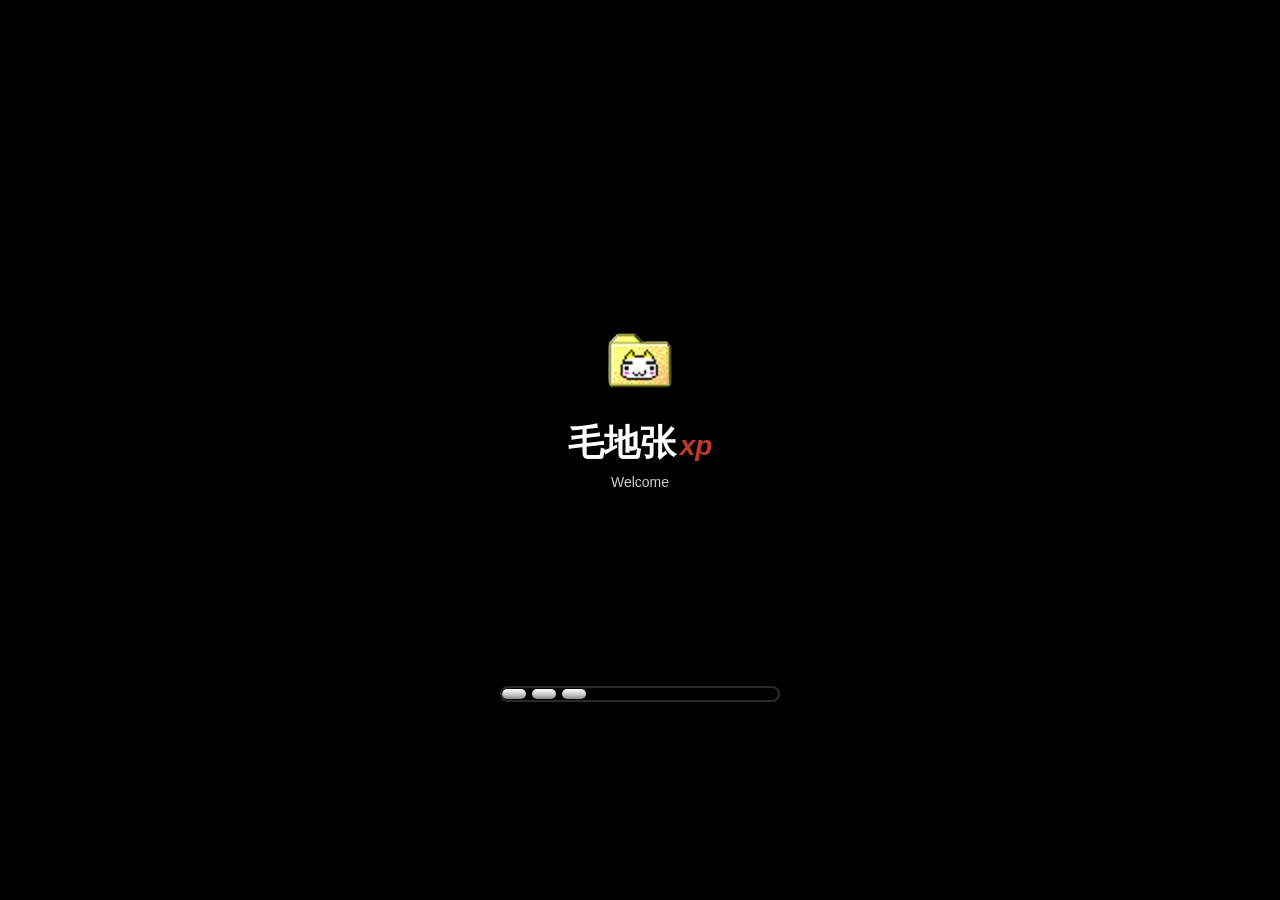
<file: index.html>
<!DOCTYPE html>
<html lang="zh-CN">
<head>
  <meta charset="UTF-8">
  <meta name="viewport" content="width=device-width, initial-scale=1.0">
  <title>毛地张的复古桌面</title>
  <meta name="description" content="Windows XP 桌面 × Fuyukawa 手账 × pcmoe 萌系">
  <link rel="stylesheet" href="style.css">
</head>
<body>
  <!-- Boot 阶段 — MoeKernel 风格 -->
  <div id="boot-stage" class="boot-stage">
    <img src="assets/icons/1.png" alt="OS" style="width:64px;height:64px;margin-bottom:24px;image-rendering:pixelated;">
    <div class="boot-brand">
      <span style="color:#fff;font-size:36px;font-weight:bold;">毛地张</span>
      <span style="color:#c0392b;font-size:28px;font-style:italic;font-weight:bold;">xp</span>
    </div>
    <div style="color:#ccc;font-size:14px;margin-bottom:80px;">Welcome</div>
    <div class="boot-progress">
      <div class="boot-progress-anim">
        <div class="boot-block"></div><div class="boot-block"></div><div class="boot-block"></div>
      </div>
    </div>
  </div>

  <!-- Login 阶*阶段 — MoeKernel 灰色渐变 + Yuimi Kisara 深色点缀 -->
  <div id="login-stage" class="login-stage hidden">
    <div class="login-top-bar"></div>
    <div class="login-body">
      <div class="login-left">
        <img src="assets/icons/1.png" alt="OS" style="width:72px;height:72px;image-rendering:pixelated;margin-bottom:8px;">
        <div class="login-brand">
          <span style="color:#fff;font-size:32px;font-weight:bold;text-shadow:1px 1px 3px rgba(0,0,0,0.5);">毛地张</span>
          <span style="color:#c0392b;font-size:24px;font-style:italic;font-weight:bold;">xp</span>
        </div>
        <div style="color:#eee;font-size:13px;text-shadow:1px 1px 2px rgba(0,0,0,0.4);">Software Developer</div>
        <div style="color:#ddd;font-size:12px;margin-top:16px;text-shadow:1px 1px 2px rgba(0,0,0,0.4);">To begin, click your user name</div>
      </div>
      <div class="login-right">
        <div class="login-user-card" id="login-user-card">
          <img src="assets/avatarSrc.jpg" alt="毛地张" style="width:80px;height:80px;border:2px solid #fff;border-radius:4px;object-fit:cover;">
          <div>
            <div style="color:#fff;font-size:18px;font-weight:bold;text-shadow:1px 1px 3px rgba(0,0,0,0.5);">毛地张</div>
            <div style="color:#ddd;font-size:12px;text-shadow:1px 1px 2px rgba(0,0,0,0.4);">Software Developer</div>
          </div>
        </div>
      </div>
    </div>
    <div class="login-bottom-bar">
      <button class="login-restart-btn" onclick="location.reload()">
        <span style="font-size:16px;">⟳</span><span>Restart</span>
      </button>
    </div>
  </div>

  <!-- 桌面 — MoeKernel 壁纸 + pcmoe 萌系背景叠加 -->
  <div id="desktop" class="desktop hidden">
    <!-- Fuyukawa 樱花雨 -->
    <div class="sakura-rain" id="sakura"></div>
    <!-- 桌面图标区 -->
    <div class="icon-area" id="icon-area"></div>
    <!-- 窗口容器 -->
    <div id="windows"></div>
    <!-- 右侧桌宠启动器 — MoeKernel -->
    <div class="right-sidebar" id="right-sidebar"></div>
    <div id="pets"></div>

    <!-- 任务栏 — MoeKernel -->
    <div class="taskbar">
      <button class="start-btn" id="start-btn">
        <img src="assets/icons/1.png" alt="Windows" style="width:20px;height:20px;object-fit:contain;">
        <span>start</span>
      </button>
      <div class="taskbar-windows" id="taskbar-windows"></div>
      <div class="system-tray">
        <img src="assets/icons/tray/icon1.png" style="width:16px;height:16px;">
        <img src="assets/icons/tray/icon2.png" style="width:16px;height:16px;">
        <span class="tray-clock" id="clock">12:00 PM</span>
      </div>
    </div>

    <!-- 开始菜单 — MoeKernel -->
    <div class="start-menu hidden" id="start-menu">
      <div class="start-header">
        <img src="assets/avatarSrc.jpg" style="width:50px;height:50px;border:2px solid #b8b8b8;border-radius:2px;object-fit:cover;background:#fff;">
        <span class="start-username">毛地张</span>
      </div>
      <div class="start-body">
        <div class="start-left" id="start-programs"></div>
        <div class="start-right" id="start-places"></div>
      </div>
      <div class="start-footer">
        <button class="start-footer-btn" id="shutdown-btn">⏻ Turn Off Computer</button>
      </div>
    </div>
  </div>

  <!-- 关机 -->
  <div id="shutdown" class="shutdown hidden">
    <p class="shutdown-text">It is now safe to turn off your computer.</p>
    <button class="restart-btn" onclick="location.reload()">⟳ Restart</button>
  </div>

  <script src="app.js"></script>
</body>
</html>
</file>
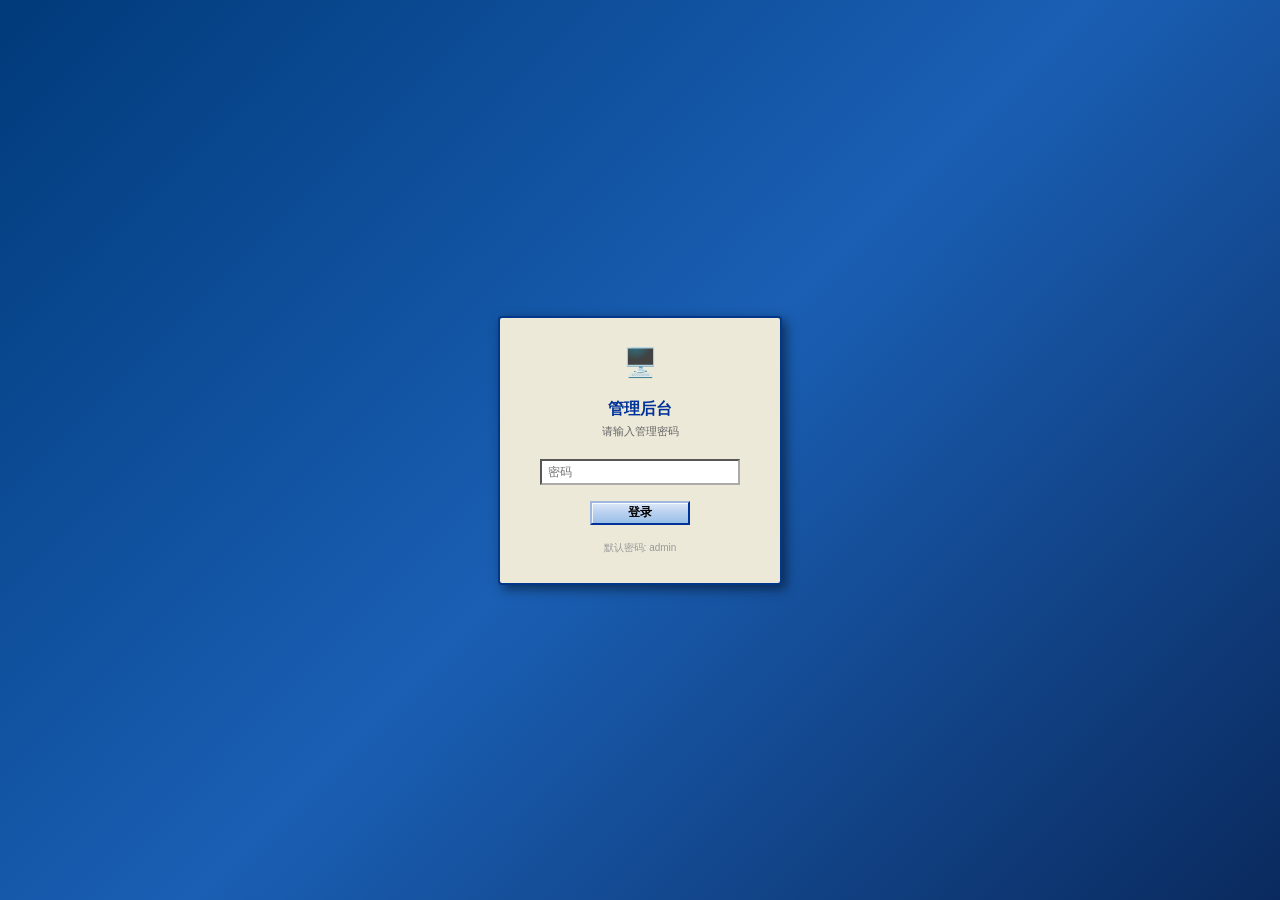
<file: admin.html>
<!DOCTYPE html>
<html lang="zh-CN">
<head>
  <meta charset="UTF-8">
  <meta name="viewport" content="width=device-width, initial-scale=1.0">
  <title>管理后台 - 毛地张的复古桌面</title>
  <link rel="stylesheet" href="style.css">
  <link rel="stylesheet" href="admin.css">
</head>
<body class="admin-body">

  <!-- 登录页 -->
  <div id="admin-login" class="admin-login">
    <div class="admin-login-box">
      <div style="font-size:28px;margin-bottom:16px;">🖥️</div>
      <h1 class="admin-login-title">管理后台</h1>
      <p class="admin-login-sub">请输入管理密码</p>
      <input type="password" id="admin-pw" class="admin-login-input" placeholder="密码" onkeydown="if(event.key==='Enter')doLogin()">
      <button class="admin-login-btn" onclick="doLogin()">登录</button>
      <p class="admin-login-hint">默认密码: admin</p>
    </div>
  </div>

  <!-- 管理后台主体 -->
  <div id="admin-app" class="admin-app hidden">
    <div class="admin-titlebar">
      <div class="admin-titlebar-left">
        <img src="assets/icons/1.png" style="width:16px;height:16px;image-rendering:pixelated;">
        <span class="admin-titlebar-text">毛地张 — 管理后台</span>
      </div>
      <button class="admin-logout-btn" onclick="doLogout()">退出登录</button>
    </div>
    <div class="admin-main">
      <nav class="admin-sidebar" id="admin-sidebar"></nav>
      <main class="admin-content" id="admin-content"></main>
    </div>
  </div>

  <script src="admin.js"></script>
</body>
</html>
</file>
<file: style.css>
/* ================================================
   三融合：MoeKernel XP 桌面 + Fuyukawa 手账 + pcmoe 萌系
   ================================================ */

:root {
  /* MoeKernel XP Classic Silver Chrome */
  --xp-chrome-bg-light: #f4f4f4;
  --xp-chrome-bg-mid: #e0e0e0;
  --xp-chrome-bg-dark: #c8c8c8;
  --xp-chrome-bg-darker: #b0b0b0;
  --xp-chrome-border: #a0a0a0;
  --xp-chrome-border-dark: #767676;
  --xp-chrome-highlight: #d8d8d8;
  --xp-selection-overlay: rgba(80, 80, 80, 0.45);
  --xp-selection-label-bg: rgba(60, 60, 60, 0.8);

  /* Fuyukawa 手账配色 */
  --ink: #31425f;
  --ink-soft: #657491;
  --paper: #fffaf1;
  --paper-soft: #fff4df;
  --cream: #fff7e9;
  --blue: #9fc8eb;
  --blue-soft: #dceefa;
  --pink: #f7b7c8;
  --pink-soft: #ffe2ea;
  --lavender: #c9c2ee;
  --mint: #b8dbc9;
  --line: rgba(88, 110, 145, 0.18);

  /* Yuimi Kisara 深色系 */
  --kisara-bg: #111636;
  --kisara-fg: #f8f5ff;
  --kisara-pink: #ff4969;
  --kisara-blue: #91b1ff;
  --kisara-cyan: #65d9ff;

  /* pcmoe 萌系配色 */
  --pcmoe-yellow: #fcc800;
  --pcmoe-red: #d9534f;
  --pcmoe-orange: #eba000;
  --pcmoe-green: #41c82d;
  --pcmoe-cyan: #23be9b;
  --pcmoe-blue: #428bca;
  --pcmoe-purple: #9b41cd;

  --font-xp: 'Trebuchet MS', Tahoma, 'Microsoft Sans Serif', Arial, sans-serif;
  --font-body: Inter, 'Segoe UI', 'Microsoft YaHei', sans-serif;
}

* { margin: 0; padding: 0; box-sizing: border-box; }
body { overflow: hidden; height: 100vh; user-select: none; background: #000; font-family: var(--font-xp); }
.hidden { display: none !important; }

/* ================================================
   Boot — MoeKernel
   ================================================ */
.boot-stage { position: fixed; inset: 0; z-index: 99999; background: #000; display: flex; flex-direction: column; align-items: center; justify-content: center; font-family: var(--font-xp); }
.boot-brand { display: flex; align-items: baseline; gap: 4px; margin-bottom: 6px; }
.boot-progress { position: absolute; bottom: 22%; width: 280px; height: 16px; border: 2px solid #2a2a2a; border-radius: 999px; background: #000; overflow: hidden; }
.boot-progress-anim { display: flex; gap: 6px; align-items: center; height: 100%; animation: xpBoot 1.4s linear infinite; }
@keyframes xpBoot { from { transform: translateX(-100px); } to { transform: translateX(280px); } }
.boot-block { width: 24px; height: 80%; border-radius: 999px; flex-shrink: 0; background: linear-gradient(180deg, #ffffff 0%, #d0d0d0 50%, #888 100%); }

/* ================================================
   Login — MoeKernel
   ================================================ */
.login-stage { position: fixed; inset: 0; z-index: 99999; display: flex; flex-direction: column; font-family: var(--font-xp); }
.login-top-bar { height: 80px; background: #3a3a3a; flex-shrink: 0; }
.login-body { flex: 1; background: linear-gradient(180deg, #c8c8c8 0%, #a8a8a8 50%, #888 100%); display: flex; }
.login-left { flex: 1; display: flex; flex-direction: column; align-items: center; justify-content: center; gap: 12px; border-right: 1px solid #999; }
.login-brand { display: flex; align-items: baseline; gap: 4px; }
.login-right { flex: 1; display: flex; align-items: center; justify-content: center; }
.login-user-card { display: flex; align-items: center; gap: 16px; padding: 14px 20px; border-radius: 6px; cursor: pointer; transition: background 0.15s; }
.login-user-card:hover { background: rgba(255,255,255,0.15); }
.login-bottom-bar { height: 60px; background: #3a3a3a; flex-shrink: 0; display: flex; align-items: center; padding: 0 20px; }
.login-restart-btn { display: flex; align-items: center; gap: 8px; background: linear-gradient(180deg, #d0d0d0 0%, #a0a0a0 100%); border: 1px solid #888; border-radius: 4px; padding: 4px 12px; cursor: pointer; font-family: var(--font-xp); font-size: 12px; color: #000; }

/* ================================================
   桌面 — MoeKernel 壁纸 + pcmoe 萌系平铺叠加
   ================================================ */
.desktop {
  position: fixed; inset: 0;
  background: url('assets/wallpapers/wallpaper.jpg') center/cover no-repeat;
  overflow: hidden;
}
/* pcmoe 萌系半透明平铺纹理叠加 */
.desktop::before {
  content: ''; position: absolute; inset: 0; z-index: 1; pointer-events: none;
  background: url('assets/pcmoe/bg.jpg') repeat;
  opacity: 0.08;
}
.icon-area { position: absolute; inset: 0 34px 30px 0; z-index: 10; }

/* ================================================
   Fuyukawa 樱花雨
   ================================================ */
.sakura-rain { position: fixed; inset: 0; z-index: 5; pointer-events: none; overflow: hidden; }
.sakura { position: absolute; width: 12px; height: 12px; background: var(--pink); border-radius: 0 100% 0 100%; opacity: 0.5; animation: sakuraFall linear infinite; }
@keyframes sakuraFall { 0% { transform: translateY(-10vh) rotate(0deg); opacity: 0; } 10% { opacity: 0.5; } 90% { opacity: 0.5; } 100% { transform: translateY(110vh) rotate(360deg); opacity: 0; } }

/* ================================================
   桌面图标 — MoeKernel
   ================================================ */
.desktop-icon { position: absolute; width: 76px; height: 76px; display: flex; flex-direction: column; align-items: center; justify-content: flex-end; gap: 4px; padding: 4px; border-radius: 2px; cursor: default; touch-action: none; background: transparent; border: 1px solid transparent; }
.desktop-icon.selected { background: var(--xp-selection-overlay); border: 1px dotted rgba(255,255,255,0.7); }
.desktop-icon.selected .icon-img { filter: brightness(0.85) saturate(1.2); }
.desktop-icon.selected .icon-label { background: var(--xp-selection-label-bg); }
.icon-img { width: 45px; height: 45px; object-fit: contain; pointer-events: none; }
.icon-label { color: #fff; text-shadow: 1px 1px 2px rgba(0,0,0,0.9); font-size: 11px; text-align: center; word-break: break-word; max-width: 72px; padding: 1px 3px; line-height: 1.2; font-family: var(--font-xp); border-radius: 1px; }

/* ================================================
   窗口 — MoeKernel XP Silver Chrome
   ================================================ */
.window { position: absolute; display: flex; flex-direction: column; box-shadow: 2px 2px 8px rgba(0,0,0,0.6), inset 0 0 0 1px rgba(255,255,255,0.3); border: 2px solid var(--xp-chrome-border-dark); border-radius: 6px 6px 0 0; overflow: hidden; font-family: var(--font-xp); min-width: 200px; min-height: 120px; }
.window-titlebar { background: linear-gradient(180deg, #e8e8e8 0%, #d0d0d0 45%, #b8b8b8 55%, #c0c0c0 100%); padding: 3px 4px; display: flex; align-items: center; gap: 4px; cursor: move; flex-shrink: 0; min-height: 28px; box-shadow: inset 0 1px 0 rgba(255,255,255,0.6); }
.window-title { flex: 1; color: #000; font-size: 12px; font-weight: bold; text-shadow: 1px 1px 1px rgba(255,255,255,0.4); overflow: hidden; white-space: nowrap; text-overflow: ellipsis; }
.window-btns { display: flex; gap: 2px; flex-shrink: 0; }
.win-btn { width: 21px; height: 21px; border: 1px solid var(--xp-chrome-border); border-radius: 3px; font-size: 11px; font-weight: bold; cursor: pointer; display: flex; align-items: center; justify-content: center; line-height: 1; font-family: var(--font-xp); padding: 0; flex-shrink: 0; }
.win-btn.min { background: linear-gradient(180deg, #f4f4f4, #c8c8c8); color: #000; }
.win-btn.max { background: linear-gradient(180deg, #f4f4f4, #c8c8c8); color: #000; }
.win-btn.close { background: linear-gradient(180deg, #ff9a9a, #d93b3b); color: #fff; }
.win-btn.min:hover { background: linear-gradient(180deg, #ececec, #b8b8b8); }
.win-btn.max:hover { background: linear-gradient(180deg, #ececec, #b8b8b8); }
.win-btn.close:hover { background: linear-gradient(180deg, #ff5050, #c92a2a); }
.window-body { flex: 1; background: #fff; overflow: auto; position: relative; }
.window-body::-webkit-scrollbar { width: 16px; }
.window-body::-webkit-scrollbar-track { background: #e8e4d0; }
.window-body::-webkit-scrollbar-thumb { background: linear-gradient(180deg, #d8d8d8, #a0a0a0); border: 1px solid #767676; border-radius: 2px; }

/* ================================================
   任务栏 — MoeKernel
   ================================================ */
.taskbar { position: absolute; bottom: 0; left: 0; right: 0; height: 30px; background: linear-gradient(180deg, var(--xp-chrome-bg-mid), var(--xp-chrome-bg-dark)); border-top: 2px solid var(--xp-chrome-bg-light); box-shadow: 0 -1px 3px rgba(0,0,0,0.3); display: flex; align-items: stretch; z-index: 1000; font-family: var(--font-xp); }
.start-btn { display: flex; align-items: center; gap: 4px; padding: 0 10px 0 6px; background: linear-gradient(180deg, #3cb84a 0%, #28a035 40%, #1e8c2a 100%); border: none; border-right: 1px solid #1a6e1a; border-radius: 0 12px 12px 0; cursor: pointer; box-shadow: 1px 0 3px rgba(0,0,0,0.3); min-width: 96px; font-family: var(--font-xp); font-size: 14px; font-weight: bold; font-style: italic; color: #fff; text-shadow: 1px 1px 2px rgba(0,0,0,0.6); letter-spacing: 0.5px; flex-shrink: 0; }
.start-btn:hover { background: linear-gradient(180deg, #4cc85a 0%, #38b045 40%, #2e9c3a 100%); }
.start-btn.active { background: linear-gradient(180deg, #1a6a1a 0%, #228b22 50%, #2ea52e 100%); box-shadow: inset 1px 1px 3px rgba(0,0,0,0.5); }
.taskbar-windows { flex: 1; display: flex; align-items: center; gap: 3px; padding: 2px 4px; overflow: hidden; }
.taskbar-win { display: flex; align-items: center; gap: 5px; height: 22px; padding: 0 8px; min-width: 120px; max-width: 160px; background: linear-gradient(180deg, #c8c8c8, #a0a0a0); border: 1px solid #767676; border-radius: 3px; font-family: var(--font-xp); font-size: 11px; color: #000; text-shadow: 1px 1px 1px rgba(255,255,255,0.4); cursor: pointer; overflow: hidden; flex-shrink: 0; white-space: nowrap; text-overflow: ellipsis; }
.taskbar-win.active { background: linear-gradient(180deg, #e0e0e0, #b8b8b8); border: 1px solid #888; font-weight: bold; box-shadow: inset 0 1px 0 rgba(255,255,255,0.6); }
.taskbar-win:hover { background: linear-gradient(180deg, #d8d8d8, #a8a8a8); }
.system-tray { display: flex; align-items: center; gap: 8px; padding: 0 8px; background: linear-gradient(180deg, var(--xp-chrome-bg-mid), var(--xp-chrome-bg-darker)); border-left: 1px solid var(--xp-chrome-border-dark); }
.tray-clock { font-family: var(--font-xp); font-size: 12px; color: #000; text-shadow: 1px 1px 1px rgba(255,255,255,0.4); }

/* ================================================
   开始菜单 — MoeKernel
   ================================================ */
.start-menu { position: absolute; bottom: 30px; left: 0; width: 420px; z-index: 10000; box-shadow: 4px -4px 16px rgba(0,0,0,0.6); border-radius: 8px 8px 0 0; overflow: hidden; font-family: var(--font-xp); font-size: 13px; border: 1px solid var(--xp-chrome-border-dark); border-bottom: none; animation: menuSlide 0.2s ease; }
@keyframes menuSlide { from { transform: translateY(10px); opacity: 0; } to { transform: translateY(0); opacity: 1; } }
.start-header { background: linear-gradient(180deg, var(--xp-chrome-bg-mid), var(--xp-chrome-bg-darker)); padding: 8px 12px; display: flex; align-items: center; gap: 10px; border-bottom: 2px solid #888; }
.start-username { color: #000; font-weight: bold; font-size: 15px; text-shadow: 1px 1px 3px rgba(255,255,255,0.5); }
.start-body { display: flex; height: 360px; }
.start-left { flex: 1; background: #fff; display: flex; flex-direction: column; overflow-y: auto; padding-top: 4px; }
.start-right { width: 190px; background: linear-gradient(180deg, #ececec, #dcdcdc); border-left: 1px solid var(--xp-chrome-border); display: flex; flex-direction: column; overflow-y: auto; padding-top: 6px; }
.start-program, .start-place { display: flex; align-items: center; gap: 10px; padding: 6px 12px; background: transparent; color: #000; border: none; cursor: pointer; width: 100%; font-size: 13px; font-family: var(--font-xp); text-align: left; }
.start-program:hover, .start-place:hover { background: var(--xp-chrome-highlight); }
.start-footer { background: linear-gradient(180deg, var(--xp-chrome-bg-dark), var(--xp-chrome-bg-darker)); border-top: 2px solid #888; display: flex; justify-content: flex-end; gap: 8px; padding: 6px 12px; }
.start-footer-btn { display: flex; align-items: center; gap: 6px; padding: 4px 10px; background: linear-gradient(180deg, #d8d8d8, #a8a8a8); border: 1px solid #888; border-radius: 4px; color: #000; font-size: 12px; font-family: var(--font-xp); cursor: pointer; box-shadow: 0 1px 2px rgba(0,0,0,0.4); }
.start-footer-btn:hover { background: linear-gradient(180deg, #ececec, #bcbcbc); }

/* ================================================
   右侧桌宠启动器 — MoeKernel
   ================================================ */
.right-sidebar { position: fixed; right: 0; top: 0; bottom: 30px; width: 34px; display: flex; flex-direction: column; align-items: center; gap: 2px; padding: 6px 0; background: linear-gradient(90deg, #c8c8c8, #e0e0e0); border-left: 1px solid #888; box-shadow: #f0f0f0 1px 0 1px inset; z-index: 9000; overflow-y: auto; overflow-x: hidden; scrollbar-width: none; }
.right-sidebar::-webkit-scrollbar { width: 0; }
.sidebar-pet-btn { width: 28px; height: 28px; border-radius: 3px; cursor: pointer; flex-shrink: 0; display: flex; align-items: center; justify-content: center; padding: 0; overflow: hidden; background: transparent; border: 1px solid transparent; transition: background 0.1s, box-shadow 0.1s; }
.sidebar-pet-btn:hover { background: linear-gradient(135deg, #f8f8f8, #e8e8e8); border: 1px solid #b0b0b0; box-shadow: inset -1px -1px 1px rgba(0,0,0,0.2), inset 1px 1px 1px rgba(255,255,255,0.9); }
.sidebar-pet-btn.active { background: linear-gradient(135deg, #c0c0c0, #d4d4d4); border: 1px solid #a0a0a0; box-shadow: inset 1px 1px 2px rgba(0,0,0,0.35), inset -1px -1px 1px rgba(255,255,255,0.6); }

/* 桌宠 */
.desktop-pet { position: fixed; z-index: 9999; cursor: grab; user-select: none; touch-action: none; }
.desktop-pet img { object-fit: contain; pointer-events: none; filter: drop-shadow(0 2px 4px rgba(0,0,0,0.4)); }
.pet-dismiss-btn { position: absolute; top: -8px; right: -8px; width: 16px; height: 16px; border-radius: 50%; background: linear-gradient(180deg, #f87171, #dc2626); border: 1px solid #991b1b; color: #fff; font-size: 9px; font-weight: bold; cursor: pointer; display: flex; align-items: center; justify-content: center; line-height: 1; padding: 0; z-index: 1; box-shadow: 0 1px 3px rgba(0,0,0,0.4); }

/* 关机 */
.shutdown { position: fixed; inset: 0; z-index: 10000; background: #000; display: flex; flex-direction: column; align-items: center; justify-content: center; gap: 30px; }
.shutdown-text { font-family: var(--font-xp); font-size: 18px; color: #c0c0c0; text-shadow: 1px 1px 2px rgba(255,255,255,0.2); }
.restart-btn { padding: 8px 24px; background: linear-gradient(180deg, #3cb84a, #1e8c2a); border: 1px solid #1a6e1a; border-radius: 4px; color: #fff; font-family: var(--font-xp); font-size: 14px; cursor: pointer; font-style: italic; font-weight: bold; text-shadow: 1px 1px 2px rgba(0,0,0,0.6); }

/* ================================================
   博客 — XP 资源管理器（MoeKernel）+ Fuyukawa 文章卡片
   ================================================ */
.explorer-toolbar { background: #ece9d8; border-bottom: 1px solid #aca899; font-family: var(--font-xp); font-size: 12px; flex-shrink: 0; }
.explorer-menu { display: flex; gap: 2px; padding: 2px 4px; border-bottom: 1px solid #aca899; }
.explorer-menu button { background: none; border: none; padding: 2px 6px; cursor: pointer; font-family: var(--font-xp); font-size: 12px; }
.explorer-address { display: flex; align-items: center; gap: 6px; padding: 3px 6px; }
.explorer-address-bar { flex: 1; background: #fff; border: 1px solid #999; padding: 1px 6px; font-size: 12px; border-radius: 2px; }
.category-tabbar { display: flex; align-items: flex-end; gap: 2px; padding: 4px 8px 0 8px; background: #ece9d8; border-bottom: 1px solid #aca899; flex-shrink: 0; overflow-x: auto; }
.cat-tab { font-family: var(--font-xp); font-size: 11px; padding: 3px 12px 4px 12px; cursor: pointer; border: 1px solid #aca899; border-radius: 4px 4px 0 0; white-space: nowrap; outline: none; transition: background 0.1s; }
.cat-tab.active { background: #fff; color: #000; font-weight: bold; border-bottom: 1px solid #fff; position: relative; z-index: 1; margin-bottom: -1px; }
.cat-tab:not(.active) { background: linear-gradient(180deg, #f0ede4 0%, #dedad0 100%); color: #444; box-shadow: inset 0 -1px 0 #aca899; }
.blog-sidebar { width: 160px; background: linear-gradient(180deg, #edeff3 0%, #f0f0f0 100%); border-right: 1px solid #cecece; padding: 12px 8px; flex-shrink: 0; display: flex; flex-direction: column; gap: 16px; }
.blog-sidebar-title { font-size: 11px; font-weight: bold; color: #0a2a70; font-family: var(--font-xp); margin-bottom: 6px; border-bottom: 1px solid #7a9bd4; padding-bottom: 4px; }
.blog-sidebar-link { font-size: 11px; color: #1a3a90; font-family: var(--font-xp); line-height: 2; cursor: pointer; }
.blog-sidebar-link.active { font-weight: bold; text-decoration: none; }
.blog-sidebar-link:not(.active) { text-decoration: underline; }
.article-grid { flex: 1; padding: 16px; display: flex; flex-wrap: wrap; align-content: flex-start; gap: 16px; background: #fff; overflow-y: auto; }
.article-tile { display: flex; flex-direction: column; align-items: center; gap: 4px; width: 88px; cursor: pointer; border-radius: 4px; padding: 8px 4px; user-select: none; }
.article-tile:hover { background: #5a5a5a; }
.article-tile:hover .article-tile-label { color: #fff; }
.article-tile-icon { width: 48px; height: 48px; object-fit: contain; }
.article-tile-label { font-size: 11px; font-family: var(--font-xp); color: #000; text-align: center; word-break: break-word; line-height: 1.3; }

/* ================================================
   关于我 — Fuyukawa 手账风格 + MoeKernel 银灰渐变
   ================================================ */
.about-container { position: relative; height: 100%; display: flex; flex-direction: column; font-family: var(--font-body); overflow: hidden; background: linear-gradient(160deg, #f0f0f0 0%, #fafafa 100%); }
.about-header { flex-shrink: 0; padding: 16px 20px 12px; border-bottom: 1px solid #c5d8f8; background: rgba(255,255,255,0.65); backdrop-filter: blur(4px); display: flex; gap: 16px; align-items: center; }
.about-avatar { width: 64px; height: 64px; border-radius: 50%; object-fit: cover; border: 2px solid #5a5a5a; flex-shrink: 0; }
.about-name { font-size: 17px; font-weight: bold; color: var(--ink); }
.about-title { font-size: 12px; color: var(--ink-soft); margin-top: 2px; }
.about-location { font-size: 11px; color: #666; margin-top: 5px; }
.about-content { flex: 1; overflow-y: auto; padding: 14px 20px 10px; font-family: var(--font-body); }
.about-content h2 { font-size: 14px; font-weight: bold; color: var(--ink); margin: 14px 0 6px; border-bottom: 1px solid var(--pink); padding-bottom: 3px; }
.about-content p { font-size: 13px; color: var(--ink); line-height: 1.75; margin: 0 0 8px; }
.about-content ul { padding-left: 18px; margin: 0 0 8px; }
.about-content li { font-size: 13px; color: var(--ink); line-height: 1.8; list-style-type: disc; }
.about-content strong { color: var(--ink); }
/* Fuyukawa 动漫角色图展示 */
.about-anime-row { display: flex; gap: 8px; margin: 12px 0; flex-wrap: wrap; }
.about-anime-img { width: 80px; height: 80px; object-fit: cover; border-radius: 6px; border: 2px solid var(--pink-soft); box-shadow: 0 4px 12px rgba(68,82,110,0.1); }
.about-skills { flex-shrink: 0; padding: 10px 20px 14px; border-top: 1px solid #c5d8f8; background: rgba(255,255,255,0.65); backdrop-filter: blur(4px); }
.about-skills-title { font-size: 11px; font-weight: bold; color: var(--ink-soft); margin-bottom: 7px; letter-spacing: 0.5px; }
/* pcmoe 萌系彩色标签 */
.about-skill-tag { border-radius: 4px; padding: 3px 9px; font-size: 11px; font-weight: bold; letter-spacing: 0.3px; display: inline-block; margin-right: 5px; margin-bottom: 5px; color: #fff; }

/* ================================================
   留言板 — Fuyukawa 手账风
   ================================================ */
.chatbox-container { height: 100%; display: flex; flex-direction: column; background: var(--paper); font-family: var(--font-body); }
.chatbox-header { padding: 10px 16px; border-bottom: 1px solid var(--line); background: var(--cream); font-size: 14px; font-weight: bold; color: var(--ink); }
.chatbox-messages { flex: 1; overflow-y: auto; padding: 12px 16px; display: flex; flex-direction: column; gap: 10px; }
.chatbox-msg { padding: 10px 14px; background: var(--cream); border-radius: 8px; border-left: 3px solid var(--mint); font-size: 13px; }
.chatbox-msg-name { font-weight: bold; color: var(--ink); }
.chatbox-msg-time { font-size: 10px; color: var(--ink-soft); margin-left: 8px; }
.chatbox-msg-text { color: var(--ink); line-height: 1.6; margin-top: 4px; }
.chatbox-form { flex-shrink: 0; padding: 10px 16px; border-top: 1px solid var(--line); background: var(--cream); display: flex; gap: 8px; }
.chatbox-form input { flex: 1; padding: 6px 10px; border: 1px solid var(--line); border-radius: 6px; font-size: 13px; font-family: var(--font-body); background: var(--paper); color: var(--ink); }
.chatbox-form button { padding: 6px 18px; background: var(--pink); border: 1px solid var(--pink); border-radius: 6px; cursor: pointer; font-family: var(--font-body); font-size: 13px; color: var(--ink); font-weight: 600; }

/* ================================================
   作品集 — Fuyukawa 手账卡片
   ================================================ */
.portfolio-container { height: 100%; background: var(--paper); font-family: var(--font-body); overflow-y: auto; padding: 20px; }
.portfolio-grid { display: grid; grid-template-columns: repeat(auto-fill, minmax(180px, 1fr)); gap: 16px; }
.portfolio-card { background: var(--cream); border: 1px solid var(--line); border-radius: 8px; overflow: hidden; cursor: pointer; transition: box-shadow 0.2s, transform 0.2s; }
.portfolio-card:hover { transform: translateY(-3px); box-shadow: 0 8px 24px rgba(68,82,110,0.15); }
.portfolio-thumb { height: 100px; display: flex; align-items: center; justify-content: center; font-size: 40px; background: linear-gradient(135deg, var(--blue-soft), var(--pink-soft)); }
.portfolio-info { padding: 10px 12px; }
.portfolio-title { font-size: 14px; font-weight: bold; color: var(--ink); }
.portfolio-desc { font-size: 12px; color: var(--ink-soft); margin-top: 2px; }

/* ================================================
   友情链接 — Fuyukawa + pcmoe 彩色
   ================================================ */
.links-container { height: 100%; background: var(--paper); font-family: var(--font-body); overflow-y: auto; padding: 20px; }
.links-grid { display: grid; grid-template-columns: repeat(auto-fill, minmax(200px, 1fr)); gap: 12px; }
.link-card { display: flex; align-items: center; gap: 10px; padding: 12px; background: var(--cream); border: 1px solid var(--line); border-radius: 8px; cursor: pointer; text-decoration: none; color: var(--ink); transition: all 0.2s; }
.link-card:hover { border-color: var(--pink); box-shadow: 0 4px 16px rgba(247,183,200,0.2); }
.link-icon { width: 40px; height: 40px; border-radius: 50%; flex-shrink: 0; display: flex; align-items: center; justify-content: center; font-size: 20px; background: linear-gradient(135deg, var(--blue), var(--lavender)); border: 2px solid var(--pink-soft); }
.link-name { font-size: 14px; font-weight: bold; }
.link-desc { font-size: 12px; color: var(--ink-soft); white-space: nowrap; overflow: hidden; text-overflow: ellipsis; }

/* Winamp */
.winamp-container { height: 100%; background: #1e1e2e; display: flex; flex-direction: column; align-items: center; justify-content: center; gap: 12px; font-family: var(--font-xp); }
.winamp-title { color: #ff8c00; font-size: 16px; font-weight: bold; }
.winamp-display { width: 280px; height: 60px; background: #000; border: 1px solid #444; display: flex; align-items: center; justify-content: center; }
.winamp-time { color: #00ff00; font-family: monospace; font-size: 13px; }

/* 响应式 */
@media (max-width: 768px) { .start-menu { width: 320px; } .start-body { height: 280px; } .start-right { width: 140px; } }
</file>
<file: admin.css>
/* ================================================
   管理后台 CSS — 严格基于 MoeKernel admin 组件样式
   ================================================ */

.admin-body { overflow: hidden; height: 100vh; margin: 0; font-family: var(--font-xp); background: #d4d0c8; }

/* ---- 登录页 ---- */
.admin-login { position: fixed; inset: 0; z-index: 100; background: linear-gradient(135deg, #003a7a 0%, #1a5fb4 50%, #0a2a5e 100%); display: flex; align-items: center; justify-content: center; }
.admin-login-box { background: #ece9d8; border: 2px solid #00378a; border-radius: 4px; padding: 28px 40px; text-align: center; box-shadow: 4px 4px 12px rgba(0,0,0,0.5); display: flex; flex-direction: column; align-items: center; gap: 4px; }
.admin-login-title { font-size: 16px; color: #003399; font-weight: bold; margin: 0; }
.admin-login-sub { font-size: 11px; color: #666; margin: 0 0 16px 0; }
.admin-login-input { width: 200px; padding: 4px 6px; border: 2px inset #aaa; font-size: 12px; font-family: var(--font-xp); background: #fff; outline: none; margin-bottom: 12px; }
.admin-login-btn { min-width: 100px; height: 24px; padding: 0 12px; font-family: var(--font-xp); font-size: 12px; cursor: pointer; border: 2px solid; border-color: #a0b8e0 #003399 #003399 #a0b8e0; background: linear-gradient(180deg, #dce8f8 0%, #b8d0f0 50%, #9ac0e8 100%); color: #000; font-weight: bold; box-shadow: 1px 1px 0 rgba(255,255,255,0.8) inset; outline: none; }
.admin-login-hint { font-size: 10px; color: #999; margin-top: 12px; }

/* ---- 主体 ---- */
.admin-app { position: fixed; inset: 0; background: #d4d0c8; display: flex; flex-direction: column; font-family: var(--font-xp); }

/* 顶部标题栏 — MoeKernel 蓝色渐变 */
.admin-titlebar { background: linear-gradient(180deg, #2e7bd4 0%, #1a5fb4 40%, #1e4fa0 60%, #2466c4 100%); display: flex; align-items: center; justify-content: space-between; padding: 3px 6px; user-select: none; flex-shrink: 0; }
.admin-titlebar-left { display: flex; align-items: center; gap: 6px; }
.admin-titlebar-text { color: #fff; font-size: 13px; font-weight: bold; text-shadow: 1px 1px 2px rgba(0,0,0,0.6); }
.admin-logout-btn { background: linear-gradient(180deg, #f0f4fc 0%, #dce8f8 40%, #c8daf0 100%); border: 1px solid #6090c0; border-radius: 2px; padding: 2px 12px; font-size: 11px; font-family: var(--font-xp); cursor: pointer; color: #000; }

/* 主体 */
.admin-main { flex: 1; display: flex; overflow: hidden; }

/* 左侧边栏 — MoeKernel 蓝色渐变控制面板 */
.admin-sidebar { width: 160px; flex-shrink: 0; background: linear-gradient(180deg, #3a78d0 0%, #2060b8 100%); display: flex; flex-direction: column; margin: 4px 0 6px 6px; border: 2px outset #5090d8; overflow: hidden; }
.admin-sidebar-title { padding: 10px 10px 6px; color: #fff; font-size: 11px; font-weight: bold; text-shadow: 1px 1px 2px rgba(0,0,0,0.5); border-bottom: 1px solid rgba(255,255,255,0.2); margin-bottom: 4px; }
.admin-nav-item { display: flex; align-items: center; gap: 8px; padding: 7px 10px; color: #fff; text-decoration: none; font-size: 12px; font-family: var(--font-xp); background: transparent; border-left: 3px solid transparent; cursor: pointer; transition: background 0.1s; }
.admin-nav-item:hover { background: rgba(255,255,255,0.1); }
.admin-nav-item.active { background: rgba(255,255,255,0.25); border-left: 3px solid #fff; font-weight: bold; }

/* 内容区 */
.admin-content { flex: 1; overflow: auto; background: #fff; border: 2px inset #aaa; margin: 4px 6px 6px 0; padding: 20px 24px; }

/* ---- 页头 ---- */
.admin-page-header { display: flex; align-items: center; gap: 12px; border-bottom: 2px solid #2060b8; padding-bottom: 10px; margin-bottom: 18px; }
.admin-page-header h1 { margin: 0; font-size: 15px; color: #003399; font-weight: bold; }
.admin-page-header p { margin: 0; font-size: 11px; color: #555; }

/* ---- Section / GroupBox — XP fieldset 风格 ---- */
.admin-section { border: 2px groove #b0a890; border-radius: 2px; padding: 6px 12px 12px; margin-bottom: 16px; background: #f5f3ec; }
.admin-section legend { font-size: 12px; font-weight: bold; color: #003; padding: 0 6px; background: #f5f3ec; }

/* ---- 表单行 ---- */
.admin-field-row { display: flex; align-items: center; gap: 10px; margin-bottom: 8px; }
.admin-field-label { font-size: 12px; color: #222; width: 76px; flex-shrink: 0; }

/* ---- XP 输入框 ---- */
.admin-input { padding: 3px 6px; font-size: 12px; font-family: var(--font-xp); border: 2px inset #aaa; background: #fff; outline: none; box-sizing: border-box; }
.admin-textarea { width: 100%; box-sizing: border-box; padding: 4px 6px; font-size: 12px; font-family: 'Consolas', 'Courier New', monospace; border: 2px inset #aaa; background: #fff; resize: vertical; outline: none; }

/* ---- XP 3D 按钮 — 从 MoeKernel XpButton 提取 ---- */
.admin-btn { min-width: 72px; height: 24px; padding: 0 12px; font-family: var(--font-xp); font-size: 12px; cursor: pointer; border: 2px solid; border-color: #a0b8e0 #003399 #003399 #a0b8e0; background: linear-gradient(180deg, #f0f4fc 0%, #dce8f8 40%, #c8daf0 100%); color: #000; box-shadow: 1px 1px 0 rgba(255,255,255,0.8) inset; outline: none; }
.admin-btn:active { border-color: #003399 #a0b8e0 #a0b8e0 #003399; background: linear-gradient(180deg, #b8cce8 0%, #dce8f8 100%); box-shadow: none; }
.admin-btn.primary { min-width: 100px; font-weight: bold; background: linear-gradient(180deg, #dce8f8 0%, #b8d0f0 50%, #9ac0e8 100%); }
.admin-btn.primary:active { background: linear-gradient(180deg, #b8cce8 0%, #dce8f8 100%); }
.admin-btn.danger { background: linear-gradient(180deg, #f8d0d0 0%, #e8a8a8 50%, #d87878 100%); border-color: #e0a0a0 #800000 #800000 #e0a0a0; }
.admin-btn:disabled { background: #d4d0c8; color: #888; cursor: default; }

/* ---- 图片预览 ---- */
.admin-img-preview { margin-top: 6px; margin-bottom: 4px; }
.admin-img-preview-label { font-size: 11px; color: #666; margin-bottom: 4px; }
.admin-img-preview-box { border: 2px inset #888; background: #c8c8c8; display: flex; align-items: center; justify-content: center; overflow: hidden; flex-shrink: 0; }
.admin-img-preview-box img { width: 100%; height: 100%; object-fit: cover; display: block; }

/* ---- 快速入口卡片 ---- */
.admin-cards { display: flex; flex-wrap: wrap; gap: 12px; }
.admin-card { display: flex; align-items: flex-start; gap: 10px; width: 200px; padding: 12px 14px; background: linear-gradient(180deg, #f8f8f0 0%, #ece9d8 100%); border: 1px solid #b0a890; border-radius: 3px; cursor: pointer; box-shadow: 1px 1px 3px rgba(0,0,0,0.1); }
.admin-card:hover { box-shadow: 2px 2px 8px rgba(0,0,0,0.2); }
.admin-card-icon { font-size: 22px; line-height: 1; flex-shrink: 0; }
.admin-card-label { font-size: 12px; font-weight: bold; color: #003399; margin-bottom: 3px; }
.admin-card-desc { font-size: 11px; color: #666; line-height: 1.4; }

/* ---- 左右分栏（博客/文档管理）---- */
.admin-split { display: flex; height: 100%; overflow: hidden; }
.admin-split-left { width: 220px; flex-shrink: 0; border-right: 2px inset #aaa; display: flex; flex-direction: column; background: #f5f3ec; overflow: hidden; }
.admin-split-left-header { padding: 10px 10px 6px; border-bottom: 1px solid #ccc; background: #ece9d8; flex-shrink: 0; }
.admin-split-list { flex: 1; overflow-y: auto; }
.admin-split-item { padding: 7px 10px; cursor: pointer; border-bottom: 1px solid #e0ddd5; display: flex; align-items: center; gap: 7px; }
.admin-split-item:hover { background: #e8e8e0; }
.admin-split-item.active { background: #cce8ff; border-left: 3px solid #003399; }
.admin-split-right { flex: 1; overflow-y: auto; padding: 16px 20px; }

/* ---- 列表表格 ---- */
.admin-table { width: 100%; border-collapse: collapse; font-size: 12px; }
.admin-table th { background: linear-gradient(180deg, #2e7bd4, #1a5fb4); color: #fff; padding: 6px 10px; text-align: left; font-weight: bold; text-shadow: 1px 1px 2px rgba(0,0,0,0.4); }
.admin-table td { padding: 6px 10px; border-bottom: 1px solid #e0e0e0; }
.admin-table tr:hover { background: #f0f4fc; }

/* ---- 留言 ---- */
.admin-msg-item { padding: 10px 14px; background: #f5f5f5; border-radius: 4px; margin-bottom: 8px; border-left: 3px solid #428bca; }
.admin-msg-name { font-weight: bold; color: #003399; font-size: 12px; }
.admin-msg-time { font-size: 10px; color: #999; margin-left: 8px; }
.admin-msg-text { font-size: 12px; color: #333; margin-top: 4px; line-height: 1.6; }

/* ---- 成功对话框 ---- */
.admin-modal-overlay { position: fixed; inset: 0; background: rgba(0,0,0,0.45); display: flex; align-items: center; justify-content: center; z-index: 9999; }
.admin-modal { width: 320px; border: 2px solid #00378a; border-radius: 4px; box-shadow: 4px 4px 12px rgba(0,0,0,0.5); overflow: hidden; font-family: var(--font-xp); }
.admin-modal-titlebar { background: linear-gradient(180deg, #2e7bd4 0%, #1a5fb4 40%, #1e4fa0 60%, #2466c4 100%); display: flex; align-items: center; gap: 6px; padding: 4px 8px; }
.admin-modal-titlebar img { width: 14px; height: 14px; image-rendering: pixelated; }
.admin-modal-titlebar span { color: #fff; font-size: 12px; font-weight: bold; text-shadow: 1px 1px 2px rgba(0,0,0,0.5); }
.admin-modal-body { background: #ece9d8; padding: 18px 20px 14px; }
.admin-modal-body-content { display: flex; align-items: center; gap: 14px; margin-bottom: 18px; }
.admin-modal-body-content .icon { font-size: 36px; line-height: 1; }
.admin-modal-body-content .title { font-size: 13px; font-weight: bold; color: #003; margin-bottom: 4px; }
.admin-modal-body-content .desc { font-size: 11px; color: #555; line-height: 1.5; }

/* ---- 提示条 ---- */
.admin-notice { display: flex; align-items: center; gap: 8px; background: #fff4ce; border: 1px solid #e0a000; border-radius: 2px; padding: 6px 10px; margin-bottom: 12px; font-size: 11px; color: #7a4900; }
.admin-notice.success { background: #e6f4e6; border-color: #4a9a4a; color: #2a6a2a; }
.admin-subsection-title { font-size: 11px; font-weight: bold; color: #444; margin: 8px 0 6px; border-bottom: 1px solid #d0d0c0; padding-bottom: 3px; }
</file>
